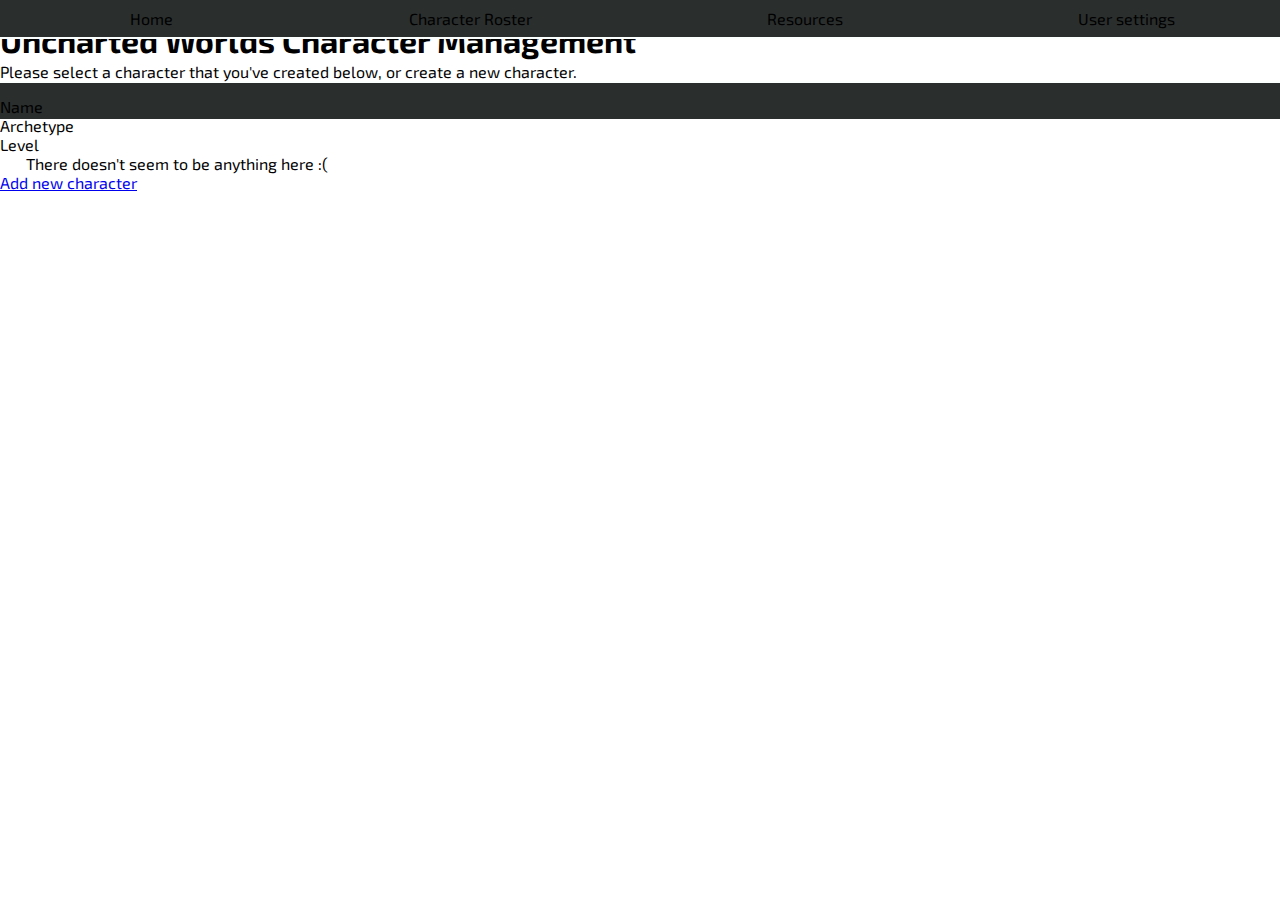
<file: user/characters.html>
<!doctype html>
<meta charset="UTF-8">
<head>
    <title>Uncharted Worlds - Characters</title>
    <link rel="stylesheet" type="text/css" href="/resources/main.css"/>
    <link rel="stylesheet" type="text/css" href="/resources/home.css"/>
    <meta name="viewport" content="width=device-width, initial-scale=1.0, user-scalable = 0">
</head>
<body>
    <div id="header">
        <h1>Uncharted Worlds Character Management</h1>
    </div>
    <div id="nav">
        <div>Home</div>
        <div>Character Roster</div>
        <div>Resources</div>
        <div>User settings</div>
    </div>
    <div id="content">
        <h4>Character Roster</h4>
        <p>Please select a character that you've created below, or create a new character.</p>
        <div id="roster">
            <div class="thead">
                <div>Name</div>
                <div>Archetype</div>
                <div>Level</div>
            </div>
            <div class="row">
                <div>There doesn't seem to be anything here :(</div>
                <div></div>
                <div></div>
            </div>
        </div>
        <div id="roster_footer">
            <a href="#">
                <div>Add new character</div>
            </a>
        </div>
    </div>
    <div id="footer"></div>
</body>
</html>
</file>
<file: resources/main.css>
@font-face{
    font-family:"Exo 2"; 
    src: url("https://fonts.googleapis.com/css2?family=Exo+2&display=swap");
    src: url("fonts/Exo2-VariableFont_wght.ttf");
}
:root {
    --uw_grey: #2A2E2D;
    --uw_white: #FBFFFE;
    --uw_base: #63E3C6;
    --uw_base_dark: #1FBA98;
    --uw_base_light: #C8FBEF;
    --uw_acc1:#FFC970;
    --uw_acc1_dark: #FFAF2B;
    --uw_acc2:#FB6E84;
    --us_acc2_dark: #f42949;

}
body{
    margin:0px;
    padding: 0px;
    font-family: "Exo 2", "Sans-Serif";
}
</file>
<file: resources/home.css>
@keyframes glow{
    to{
        text-shadow: 0px 0px 1px var(--uw_base_light), 0px 0px 5px var(--uw_base);
    }
}
#main_cont {
    height: 100%;
    width: 100%;
    background-image: url("/resources/stars_francesco_ungaro_pexels.jpeg");
}
#nav{
    display: flex;
    position: fixed;
    top: 0;
    width: 100% !important;
    border-bottom: 2px  solid var(--uw_white);
    padding: 1vh 1vw;
    z-index: 2;
    background-color: var(--uw_grey);
    justify-content: space-around;
    flex-shrink: 2;
}
#nav a{
    text-decoration: none;
    color: var(--uw_white);
    font-size: 0.9em;
    flex-shrink: 2;
}
.nav_option {
    margin: 0vh auto;
    padding: 2vh 5vw;
    align-self: center;
    flex-shrink: 3;
    flex-wrap: wrap;
    height: 100%;
}
.nav_option:hover {
    color: var(--uw_base_light);
    text-decoration: underline !important;
    animation: glow .25s forwards;
}

#main{
    display: flex;
    z-index: 1;
    align-self: center;
    background-image: linear-gradient(to bottom, rgba(40, 40, 40, 1) 65%, var(--uw_base_dark) 90%, var(--uw_base));
    height: 100vh;
    justify-content: center;
}
#main img{
    align-self: center;
    height: 40vh;
    max-width: 80vw;
}
#content {
    position: absolute;
    top: 0;
    z-index: 1;
}
#about{
    background-color: var(--uw_grey);
    color: var(--uw_white);
}
.section{
    padding: 5vw 10vw;
    font-size: 1.25em;
}
.section p{
    font-size: 1.25em;
    line-height: 1.5em;
}
.section h2{
    font-size: 2.25em;
}
.section h4 {
    font-size: 1.75em;
}
.row {
    display: flex;
}
.row div{
    /*display: inline-flex;*/
    padding: 0vh 2vw;
}
.row .flex_grid_item{
    flex-direction: column;
}
#planet_svg{
    width: 30vh;
    align-self: center;
    flex-shrink: 2;
}
.accent_text{
    color:var(--uw_base);
    font-size: 1.55em;
    font-weight: bold;
}
#start {
    background-color: #d1f7FF;
    padding: 5vw 10vw;
    color: var(--uw_grey);
}
#start .row{
    display: flex;
    justify-content: space-around;
    flex-wrap: wrap;
    align-content: space-around;
}
.rulebook {
    display: flex;
}
#start img {
    max-height: 30%;
    object-fit: contain;
}
#downloads{
    background-color: var(--uw_grey);
    color: var(--uw_white);
    font-size: 1em;
}
#downloads .row {
    justify-content: space-around;
    flex-wrap: wrap;
}
#downloads .row div {
    padding: 2vh 2vw;
    max-width: 15vw;
}
#downloads .row div img{
    max-width: 10vw;
    object-fit: contain;
}
#downloads a{
    text-decoration: none;
    color: var(--uw_white);
}
#downloads a:hover div{
    text-decoration: underline !important;
}
#downloads h4{
    margin: 0vh 0vw;
    font-size: 1.5em;
}
#footer{
    background-color: var(--uw_grey);
    color: var(--uw_white);
    border-top: 2px solid var(--uw_white);
    text-align: center;
    padding: 2vh 2vw;
}
#footer a{
    text-decoration: none;
    color: var(--uw_white);
}
@media screen and (max-width: 600px){
    body {
        max-width: 100vw;
        padding: 0px;
        margin: 0px;
    }
    .nav_option{
        padding: 1vh 1vw;
        font-size: 0.9em !important;
        max-width: 100vw;
    }
    .section .row {
        display: block;
    }
    #content{
        padding: 0vh 0vw;
        max-width: 100vw;
    }
    #about, #start {
        font-size: 1.15em;
    }
    #downloads .row{
        display: flex;
        flex-direction: row;
        flex-wrap: wrap;
        justify-content: space-between;
    }
    #downloads .row .flex_grid_item{
        max-width: 35vw;
    }
    #downloads .row .flex_grid_item h4{
        font-size: 1em;
    }
    .content {
        font-size: 1em;
    }
}
</file>
